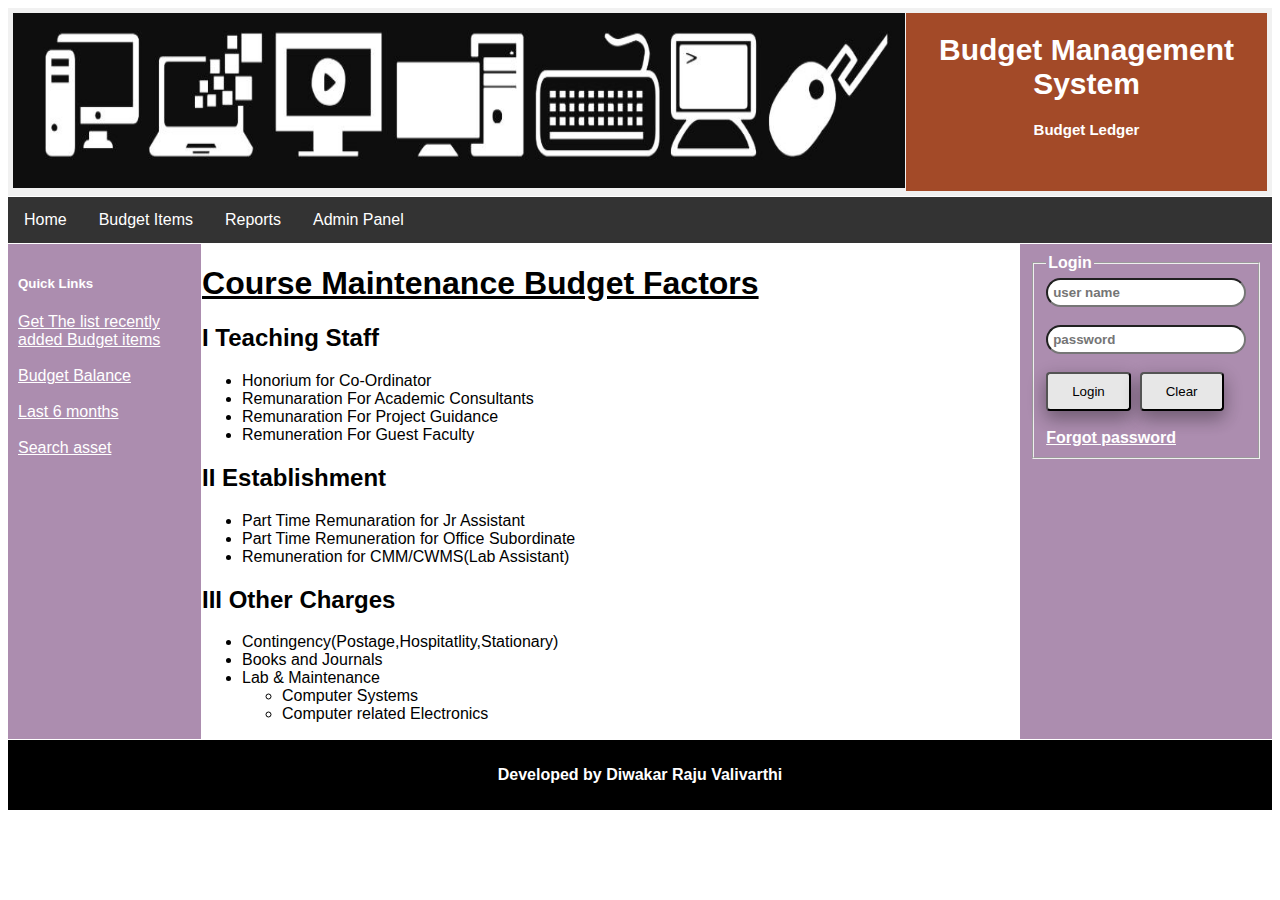
<file: index.html>
<!DOCTYPE html>
<html>
    <head>
        <title>Budget Ledger System</title>
        <link rel = "icon" type = "image/png" href = "images/svasset_icon.ico">
        <link rel= "stylesheet" type = "text/css" href= "./styles/style.css">
        <link rel= "script" type = "text/javascript" href = "./js/slides.js">
        <meta charset="UTF-8">
        <meta name="description" content="Asset Management System">
        <meta name="keywords" content="Asset,Budget,Management,Library">
        <meta name="author" content="Diwakar Raju">
        <meta name="viewport" content="width=device-width, initial-scale=1.0">
    </head>
    <body>
        <div class="main_container">
        <div class="header">
            <div class="logo">
              <img src="images/asset_logo.JPG" alt="Logo">
            </div>
            <div class="website_heading">
                <h1>Budget Management System</h1>
                <p>Budget Ledger</p>
            </div>
        </div>
        <div class="navigation">
            <ul>
                <li><a href="index.html" target="_self">Home</a></li>
                <li class="dropdown">
                <a href="javascript:void(0)" class="dropbtn">Budget Items</a>
                <div class="dropdown-content">
                        <a href="add.html" target="_self">Add</a>
                        <a href="#">Remove</a>
                        <a href="#">Update</a>
                </div>
                </li>
                <li class="dropdown">
                <a href="javascript:void(0)" class="dropbtn">Reports</a>
                <div class="dropdown-content">
                        <a href="#">Budget Report</a>
                        <a href="#">Budget Dashboard</a>
                </div>
                </li>
                <li><a href="#">Admin Panel</a></li>
            </ul>
        </div>
        <div class="quicklinks">
            <h5>Quick Links</h5>
            <a href="#">Get The list recently added Budget items</a><br><br>
            <a href="#">Budget Balance</a><br><br>
            <a href="#">Last 6 months</a><br><br>
            <a href="#">Search asset</a><br><br>
        </div>
        <div class="main_content">
            <u><h1>Course Maintenance Budget Factors</h1></u>
            <h2>I Teaching Staff</h2>
            <ul>
                <li>Honorium for Co-Ordinator</li>
                <li>Remunaration For Academic Consultants</li>
                <li>Remunaration For Project Guidance</li>
                <li>Remuneration For Guest Faculty</li>
            </ul>
            <h2>II Establishment</h2>
            <ul>
                <li>Part Time Remunaration for Jr Assistant</li>
                <li>Part Time Remuneration for Office Subordinate</li>
                <li>Remuneration for CMM/CWMS(Lab Assistant)</li>
            </ul>
            <h2>III Other Charges</h2>
            <ul>
                <li>Contingency(Postage,Hospitatlity,Stationary)</li>
                <li>Books and Journals</li>
                <li>Lab & Maintenance<ul>
                    <li>Computer Systems</li>
                    <li>Computer related Electronics</li>
                </ul></li>
            </ul>
        </div>
        <div class="side_content">
            <div class="login">
                <form action="" class="" >
                    <fieldset>
                    <legend>Login</legend>
                    <input type="text" id="usrid" name="userid" value="" placeholder="user name" required><br><br>
                    <input type="password" id="usrpwd" name="usrpwd" placeholder="password" required><br><br>
                    <input type="submit" name="submit" value="Login">&nbsp;
                    <input type="reset" name="resetall" value="Clear"><br><br>
                    <a href="#">Forgot password</a>
                    </fieldset>
                </form>
            </div>
        </div>
        <div class="footer">
            <div class="About" id="About">
                <p>Developed by Diwakar Raju Valivarthi</p>
            </div>
        </div>
        </div>
    </body>
</html>
</file>
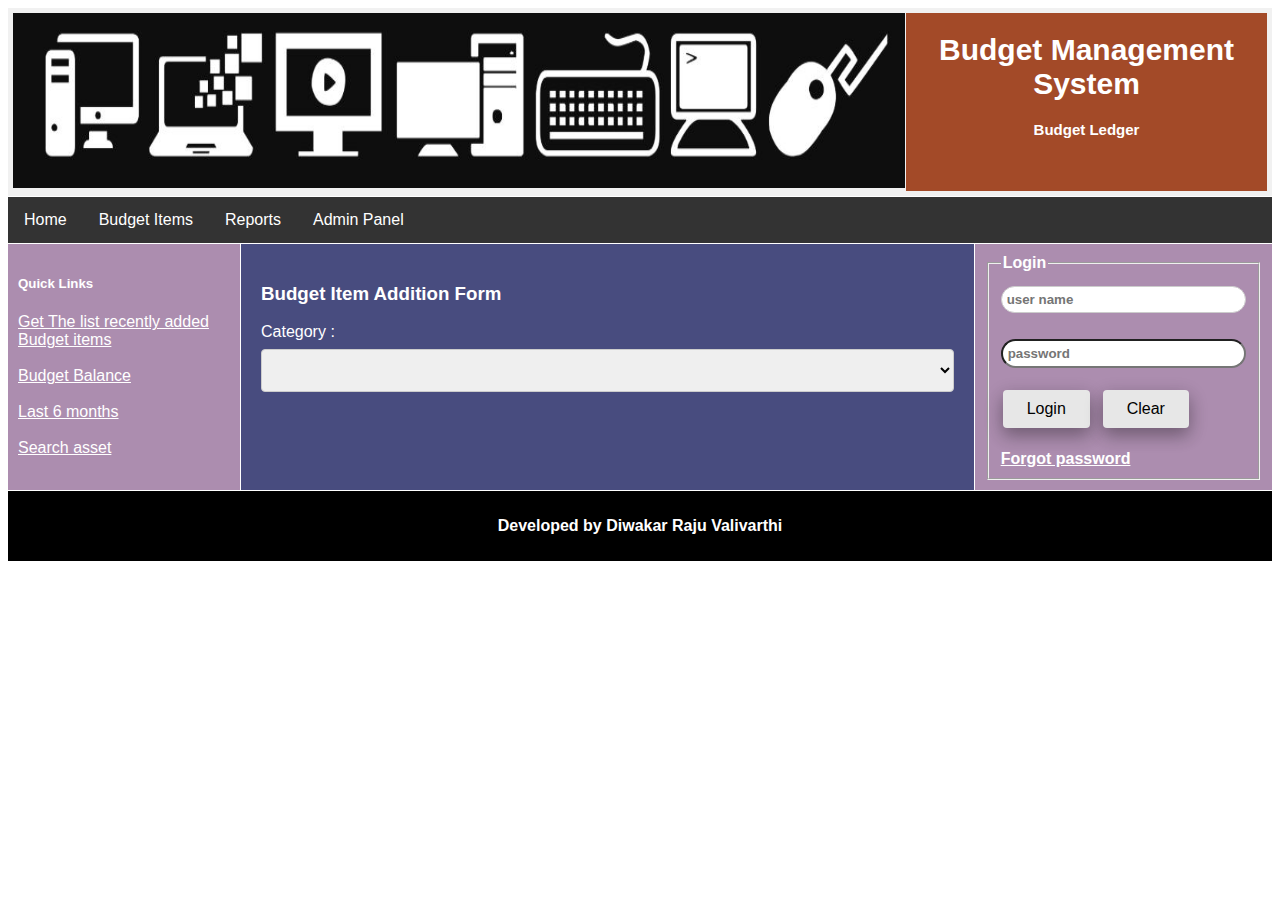
<file: add.html>
<!DOCTYPE html>
<html>
    <head>
        <title>Budget Ledger System</title>
        <link rel = "icon" type = "image/png" href = "images/svasset_icon.ico">
        <link rel= "stylesheet" type = "text/css" href= "./styles/style.css">
        <link rel= "stylesheet" type = "text/css" href= "./styles/addpagestyles.css">
        <link rel= "script" type = "text/javascript" href = "./js/slides.js">
        <meta charset="UTF-8">
        <meta name="description" content="Budget Management System">
        <meta name="keywords" content="Budget,Management,Library">
        <meta name="author" content="Diwakar Raju">
        <meta name="viewport" content="width=device-width, initial-scale=1.0">
        <style>
        </style>
    </head>
    <body>
        <script src="js/slides.js" ></script>
        <div class="main_container">
        <div class="header">
            <div class="logo">
              <img src="images/asset_logo.JPG" alt="Logo">
            </div>
            <div class="website_heading">
                <h1>Budget Management System</h1>
                <p>Budget Ledger</p>
            </div>
        </div>
        <div class="navigation">
            <ul>
                <li><a href="index.html" target="_self">Home</a></li>
                <li class="dropdown">
                <a href="javascript:void(0)" class="dropbtn">Budget Items</a>
                <div class="dropdown-content">
                        <a href="add.html" target="_self">Add</a>
                        <a href="#">Remove</a>
                        <a href="#">Update</a>
                </div>
                </li>
                <li class="dropdown">
                <a href="javascript:void(0)" class="dropbtn">Reports</a>
                <div class="dropdown-content">
                        <a href="#">Budget Report</a>
                        <a href="#">Budget Dashboard</a>
                </div>
                </li>
                <li><a href="#">Admin Panel</a></li>
            </ul>
        </div>
        <div class="quicklinks">
            <h5>Quick Links</h5>
            <a href="#">Get The list recently added Budget items</a><br><br>
            <a href="#">Budget Balance</a><br><br>
            <a href="#">Last 6 months</a><br><br>
            <a href="#">Search asset</a><br><br>
        </div>
        <div class="main_content">
            <div class="mcaddForm">
                <h3>Budget Item Addition Form</h3>
                <label for="Category">Category : </label>
                <select id="Category" name="Category" onchange="showCat()">
                    <option value=""></option>
                    <option  value="TSDiv">Teaching Staff</option>
                    <option  value="ESTBDiv">Establishment</option>
                    <option  value="OTCDiv">Other Charges</option>
                </select><br><br>
                <div class="TStaffDiv" id="TSDiv">
                    <form class="TStaffForm">
                        <h3>Teaching Staff Form</h3>
                        <label for="TStaff">Teaching Staff Category : </label>
                        <select id="TStaff" name="TStaff" onchange="showTS()">
                            <option value=""></option>
                            <option value="AC">Academic Consultant</option>
                            <option value="PG">Project Guidance</option>
                            <option value="GF">Guest Faculty</option>
                        </select>
                        <div id="AC" class="ACRel">
                            <label for="ACName">AC Name : </label>
                            <input type="text" name="ACName" id="ACName" placeholder="AC Name">
                            <label for="ACBillToPay">Bill Amount : </label>
                            <input type="number" name="ACBillToPay" id="ACBillToPay" placeholder="Amount to be paid">
                            <label for="ACBill">Upload Bill : </label>
                            <input type="file" name="ACBill" id="ACBill">
                        </div>
                        <div id="PG" class="PGRel">
                            <label for="PGName">Project Name : </label>
                            <input type="text" name="PGName" id="PGName" placeholder="Project Name">
                            <label for="PGDesc">Project Description : </label>
                            <input type="text" name="PGDesc" id="PGDesc" placeholder="Project Description">
                            <label for="PGBillToPay">Bill Amount : </label>
                            <input type="number" name="ACBillToPay" id="ACBillToPay" placeholder="Amount to be paid">
                            <label for="PGBill">Upload Bill : </label>
                            <input type="file" name="PGBill" id="PGBill">
                        </div>
                        <div id="GF" class="GFRel">
                            <label for="GFName">Guest Faculty Name : </label>
                            <input type="text" name="GFName" id="GFName" placeholder="Guest Faculty Name">
                            <label for="GFDesc">Courses Taught : </label>
                            <input type="text" name="GFDesc" id="GFDesc" placeholder="Description">
                            <label for="GFBillToPay">Bill Amount : </label>
                            <input type="number" name="GFBillToPay" id="GFBillToPay" placeholder="Amount to be paid">
                            <label for="GFBill">Upload Bill : </label>
                            <input type="file" name="GFBill" id="GFBill">
                        </div>   
                        <input type="submit" name="submit" value="Login">&nbsp;
                        <input type="reset" name="resetall" value="Clear"><br><br>
                    </form>
                </div>
                <div class="Estbdiv" id="ESTBDiv">
                    <form class="EstbForm">
                    <label for="ESTB">Establishment Charge Type : </label>
                    <select id="ESTB" name="ESTB" onchange="showEstb()">
                        <option value=""></option>
                        <option value="JA">Junior Assistant</option>
                        <option value="OFS">Office Subordinate</option>
                        <option value="LBA">Lab Assistant</option>
                    </select>
                    <div class="JARel" id="JA">
                        <label for="JAName">JA Name : </label>
                        <input type="text" name="JAName" id="JAName" placeholder="Junior Assistant Name">
                        <label for="JABillToPay">Bill Amount : </label>
                        <input type="number" name="JABillToPay" id="JABillToPay" placeholder="Amount to be paid">
                        <label for="JABill">Upload Bill : </label>
                        <input type="file" name="JABill" id="JABill">
                    </div>
                    <div class="OFSRel" id="OFS">
                        <label for="OFSName">OFS Name : </label>
                        <input type="text" name="OFSName" id="OFSName" placeholder="Office Subordinate Name">
                        <label for="OFSBillToPay">Bill Amount : </label>
                        <input type="number" name="OFSBillToPay" id="OFSBillToPay" placeholder="Amount to be paid">
                        <label for="OFSBill">Upload Bill : </label>
                        <input type="file" name="OFSBill" id="OFSBill">
                    </div>
                    <div class="LBARel" id="LBA">
                        <label for="LBAName">LBA Name : </label>
                        <input type="text" name="LBAName" id="LBAName" placeholder="Lab Assistant Name">
                        <label for="LBABillToPay">Bill Amount : </label>
                        <input type="number" name="LBABillToPay" id="LBABillToPay" placeholder="Amount to be paid">
                        <label for="LBABill">Upload Bill : </label>
                        <input type="file" name="LBABill" id="LBABill">
                    </div>  
                    <input type="submit" name="submit" value="Login">&nbsp;
                    <input type="reset" name="resetall" value="Clear"><br><br>
                    </form>
                </div>
                    <div class="OTCDiv" id="OTCDiv">
                        <form class="OTCForm">
                            <label For="OTC">Other Charge Type : </label>
                            <select id="OTC" name="OTC" onchange="showOtc()">
                                <option value=""></option>
                                <option value="OTCCont">Contingency(Postage,Hospitality,Stationary)</option>
                                <option value="OTCBok">Journals and Books</option>
                                <option value="OTCLab" title="Computer and computer related">Lab & Maintenance</option>
                            </select>
                            <div class="COTrel" id="OTCCont">
                                <label for="Cont">Contingency Type : </label>
                                <select name="Cont">
                                    <option value="Postage">Postage</option>
                                    <option value="Hospitality">Hospitality</option>
                                    <option value="Stationary">Stationary</option>
                                </select>
                                <label for="COTBillToPay">Bill Amount : </label>
                                <input type="number" name="COTBillToPay" id="COTBillToPay" placeholder="Amount to be paid">
                                <label for="COTBill">Upload Bill : </label>
                                <input type="file" name="COTBill" id="COTBill">
                            </div>
                            <div class="BOKRel" id="OTCBok">
                                <label for="BokType">Book and Journal : </label>
                                <select name="BokType">
                                    <option value="Bokbok">Book</option>
                                        <option value="BokJor">Journal</option>
                                    </select>
                                    <label for="BokName">Book/Journal Name</label>
                                    <input type="text" name="BokName" id="BokName" placeholder="Book Name">
                                    <label for="BokISBN">ISBN</label>
                                    <input type="text" name="BokISBN" id="BOKISBN" placeholder="Book ISBN No">
                                    <label for="BokPub">Publisher</label>
                                    <input type="text" name="BokPub" id="BokPub" placeholder="Book Publisher No">
                                    <label for="BokBillToPay">Bill Amount : </label>
                                    <input type="number" name="BokBillToPay" id="BokBillToPay" placeholder="Amount to be paid">
                                    <label for="BokBill">Upload Bill : </label>
                                    <input type="file" name="BokBill" id="BokBill">
                                </div>
                                <div class="LABRel" id="OTCLab">
                                    <label for="LabItemNm">Lab Item : </label>
                                    <select name="LabItemType">
                                        <option value="LabCs">Computer</option>
                                        <option value="LabCR">Electronics</option>
                                    </select>
                                    <label for="LabCsNm">Item Name : </label>
                                    <input title="Computer System/Electronics Item" type="text" name="LabCsNm" type="LabCsNm" placeholder="System Name">
                                    <label for="LabCsBillToPay">Bill Amount : </label>
                                    <input type="number" name="LabCsBillToPay" id="LabCsBillToPay" placeholder="Amount to be paid">
                                    <label for="LabCsBill">Upload Bill : </label>
                                    <input type="file" name="LabCsBill" id="LabCsBill">
                                </div>
                            </form>  
                        <input type="submit" name="submit" value="Login">&nbsp;
                        <input type="reset" name="resetall" value="Clear"><br><br>
                        </div>
            </div>                
        </div>
        <div class="side_content">
            <div class="login">
                <form action="" class="" >
                    <fieldset>
                    <legend>Login</legend>
                    <input type="text" id="usrid" name="userid" value="" placeholder="user name" required><br><br>
                    <input type="password" id="usrpwd" name="usrpwd" placeholder="password" required><br><br>
                    <input type="submit" name="submit" value="Login">&nbsp;
                    <input type="reset" name="resetall" value="Clear"><br><br>
                    <a href="#">Forgot password</a>
                    </fieldset>
                </form>
            </div>
        </div>
        <div class="footer">
            <div class="About" id="About">
                <p>Developed by Diwakar Raju Valivarthi</p>
            </div>
        </div>
        </div>
    </body>
</html>
</file>
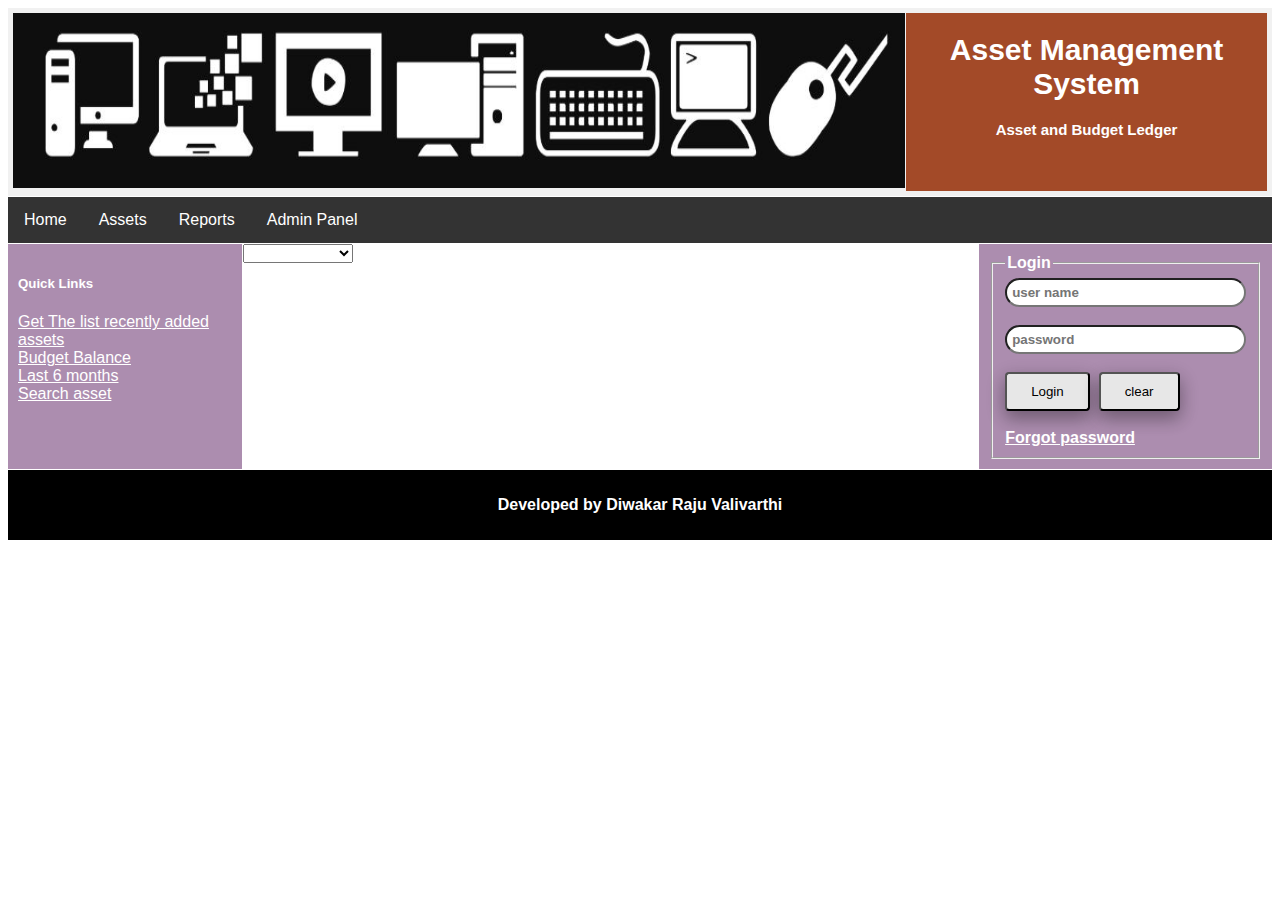
<file: add.php.html>
<!DOCTYPE html>
<html>
    <head>
        <title>Asset Management System</title>
        <link rel = "icon" type = "image/png" href = "images/svasset_icon.ico">
        <link rel= "stylesheet" type = "text/css" href= "./styles/style.css">
        <meta charset="UTF-8">
        <meta name="description" content="Asset Management System">
        <meta name="keywords" content="Asset,Budget,Management,Library">
        <meta name="author" content="Diwakar Raju">
        <meta name="viewport" content="width=device-width, initial-scale=1.0">
        <style>
            #TSDiv,#ESTBDiv,#OTCDiv{
            display:none;
        }
        #OTCLab,#OTCBok,#OTCCont,#LBA,#OFS,#JA,#AC,#PG,#GF{
            display:none;
        }
        .mcaddform{
            color:black;
        }
        </style>
    </head>
    <body>
        <script src="js/slides.js" ></script>
        <div class="main_container">
        <div class="header">
            <div class="logo">
              <img src="images/asset_logo.JPG" alt="Logo">
            </div>
            <div class="website_heading">
                <h1>Asset Management System</h1>
                <p>Asset and Budget Ledger</p>
            </div>
        </div>
        <div class="navigation">
            <ul>
                <li><a href="index.html" target="_self">Home</a></li>
                <li class="dropdown">
                <a href="javascript:void(0)" class="dropbtn">Assets</a>
                <div class="dropdown-content">
                        <a href="#" >Add</a>
                        <a href="#">Remove</a>
                        <a href="#">Update</a>
                </div>
                </li>
                <li class="dropdown">
                <a href="javascript:void(0)" class="dropbtn">Reports</a>
                <div class="dropdown-content">
                        <a href="#" >Asset Report</a>
                        <a href="#">Budget Report</a>
                        <a href="#">Asset Dashboard</a>
                </div>
                </li>
                <li><a href="#">Admin Panel</a></li>
            </ul>
        </div>
        <div class="quicklinks">
            <h5>Quick Links</h5>
            <a href="#">Get The list recently added assets</a><br>
            <a href="#">Budget Balance</a><br>
            <a href="#">Last 6 months</a><br>
            <a href="#">Search asset</a><br>
        </div>
        <div class="main_content">
            <div class="mcaddForm">
                    <select id="Category" name="Category" onchange="showCat()">
                            <option value=""></option>
                            <option  value="TSDiv">Teaching Staff</option>
                            <option  value="ESTBDiv">Establishment</option>
                            <option  value="OTCDiv">Other Charges</option>
                        </select><br><br>
                        <div class="TStaffDiv" id="TSDiv">
                            <form class="TStaffForm">
                                <select id="TStaff" name="TStaff" onchange="showTS()">
                                    <option value=""></option>
                                    <option value="AC">Academic Consultant</option>
                                    <option value="PG">Project Guidance</option>
                                    <option value="GF">Guest Faculty</option>
                                </select>
                                <div id="AC" class="ACRel">
                                    <label for="ACName">AC Name : </label>
                                    <input type="text" name="ACName" id="ACName" placeholder="AC Name">
                                    <label for="ACBillToPay">Bill Amount : </label>
                                    <input type="number" name="ACBillToPay" id="ACBillToPay" placeholder="Amount to be paid">
                                    <label for="ACBill">Upload Bill : </label>
                                    <input type="file" name="ACBill" id="ACBill">
                                </div>
                                <div id="PG" class="PGRel">
                                    <label for="PGName">Project Name : </label>
                                    <input type="text" name="PGName" id="PGName" placeholder="Project Name">
                                    <label for="PGDesc">Project Description : </label>
                                    <input type="text" name="PGDesc" id="PGDesc" placeholder="Project Description">
                                    <label for="PGBillToPay">Bill Amount : </label>
                                    <input type="number" name="ACBillToPay" id="ACBillToPay" placeholder="Amount to be paid">
                                    <label for="PGBill">Upload Bill : </label>
                                    <input type="file" name="PGBill" id="PGBill">
                                </div>
                                <div id="GF" class="GFRel">
                                    <label for="GFName">Guest Faculty Name : </label>
                                    <input type="text" name="GFName" id="GFName" placeholder="Guest Faculty Name">
                                    <label for="GFDesc">Courses Taught : </label>
                                    <input type="text" name="GFDesc" id="GFDesc" placeholder="Description">
                                    <label for="GFBillToPay">Bill Amount : </label>
                                    <input type="number" name="GFBillToPay" id="GFBillToPay" placeholder="Amount to be paid">
                                    <label for="GFBill">Upload Bill : </label>
                                    <input type="file" name="GFBill" id="GFBill">
                                </div>
                            </form>
                        </div>
                        <div class="Estbdiv" id="ESTBDiv">
                            <form class="EstbForm">
                                <select id="ESTB" name="ESTB" onchange="showEstb()">
                                    <option value=""></option>
                                    <option value="JA">Junior Assistant</option>
                                    <option value="OFS">Office Subordinate</option>
                                    <option value="LBA">Lab Assistant</option>
                                </select>
                                <div class="JARel" id="JA">
                                    <label for="JAName">JA Name : </label>
                                    <input type="text" name="JAName" id="JAName" placeholder="Junior Assistant Name">
                                    <label for="JABillToPay">Bill Amount : </label>
                                    <input type="number" name="JABillToPay" id="JABillToPay" placeholder="Amount to be paid">
                                    <label for="JABill">Upload Bill : </label>
                                    <input type="file" name="JABill" id="JABill">
                                </div>
                                <div class="OFSRel" id="OFS">
                                    <label for="OFSName">OFS Name : </label>
                                    <input type="text" name="OFSName" id="OFSName" placeholder="Office Subordinate Name">
                                    <label for="OFSBillToPay">Bill Amount : </label>
                                    <input type="number" name="OFSBillToPay" id="OFSBillToPay" placeholder="Amount to be paid">
                                    <label for="OFSBill">Upload Bill : </label>
                                    <input type="file" name="OFSBill" id="OFSBill">
                                </div>
                                <div class="LBARel" id="LBA">
                                    <label for="LBAName">LBA Name : </label>
                                    <input type="text" name="LBAName" id="LBAName" placeholder="Lab Assistant Name">
                                    <label for="LBABillToPay">Bill Amount : </label>
                                    <input type="number" name="LBABillToPay" id="LBABillToPay" placeholder="Amount to be paid">
                                    <label for="LBABill">Upload Bill : </label>
                                    <input type="file" name="LBABill" id="LBABill">
                                </div>
                            </form>
                        </div>
                        <div class="OTCDiv" id="OTCDiv">
                            <form class="OTCForm">
                                <select id="OTC" name="OTC" onchange="showOtc()">
                                    <option value=""></option>
                                    <option value="OTCCont">Contingency(Postage,Hospitality,Stationary)</option>
                                    <option value="OTCBok">Journals and Books</option>
                                    <option value="OTCLab" title="Computer and computer related">Lab & Maintenance</option>
                                </select>
                                <div class="COTrel" id="OTCCont">
                                    <label for="Cont">Contingency Type : </label>
                                    <select name="Cont">
                                        <option value="Postage">Postage</option>
                                        <option value="Hospitality">Hospitality</option>
                                        <option value="Stationary">Stationary</option>
                                    </select>
                                    <label for="COTBillToPay">Bill Amount : </label>
                                    <input type="number" name="COTBillToPay" id="COTBillToPay" placeholder="Amount to be paid">
                                    <label for="COTBill">Upload Bill : </label>
                                    <input type="file" name="COTBill" id="COTBill">
                                </div>
                                <div class="BOKRel" id="OTCBok">
                                    <label for="BokType">Book and Journal : </label>
                                    <select name="BokType">
                                        <option value="Bokbok">Book</option>
                                        <option value="BokJor">Journal</option>
                                    </select>
                                    <label for="BokName">Book/Journal Name</label>
                                    <input type="text" name="BokName" id="BokName" placeholder="Book Name">
                                    <label for="BokISBN">ISBN</label>
                                    <input type="text" name="BokISBN" id="BOKISBN" placeholder="Book ISBN No">
                                    <label for="BokPub">Publisher</label>
                                    <input type="text" name="BokPub" id="BokPub" placeholder="Book Publisher No">
                                    <label for="BokBillToPay">Bill Amount : </label>
                                    <input type="number" name="BokBillToPay" id="BokBillToPay" placeholder="Amount to be paid">
                                    <label for="BokBill">Upload Bill : </label>
                                    <input type="file" name="BokBill" id="BokBill">
                                </div>
                                <div class="LABRel" id="OTCLab">
                                    <label for="LabItemNm">Lab Item : </label>
                                    <select name="LabItemType">
                                        <option value="LabCs">Computer</option>
                                        <option value="LabCR">Electronics</option>
                                    </select>
                                    <label for="LabCsNm">Item Name : </label>
                                    <input title="Computer System/Electronics Item" type="text" name="LabCsNm" type="LabCsNm" placeholder="System Name">
                                    <label for="LabCsBillToPay">Bill Amount : </label>
                                    <input type="number" name="LabCsBillToPay" id="LabCsBillToPay" placeholder="Amount to be paid">
                                    <label for="LabCsBill">Upload Bill : </label>
                                    <input type="file" name="LabCsBill" id="LabCsBill">
                                </div>
                            </form>
                        </div>
            </div>
        </div>
        <div class="side_content">
            <div class="login">
                <form action="" class="" >
                    <fieldset>
                    <legend>Login</legend>
                    <input type="text" id="usrid" name="userid" value="" placeholder="user name" required><br><br>
                    <input type="password" id="usrpwd" name="usrpwd" placeholder="password" required><br><br>
                    <input type="submit" name="submit" value="Login">&nbsp;
                    <input type="reset" name="resetall" value="clear"><br><br>
                    <a href="#">Forgot password</a>
                    </fieldset>
                </form>
            </div>
        </div>
        <div class="footer">
            <div class="About" id="About">
                <p>Developed by Diwakar Raju Valivarthi</p>
            </div>
        </div>
        </div>
    </body>
</html>
</file>
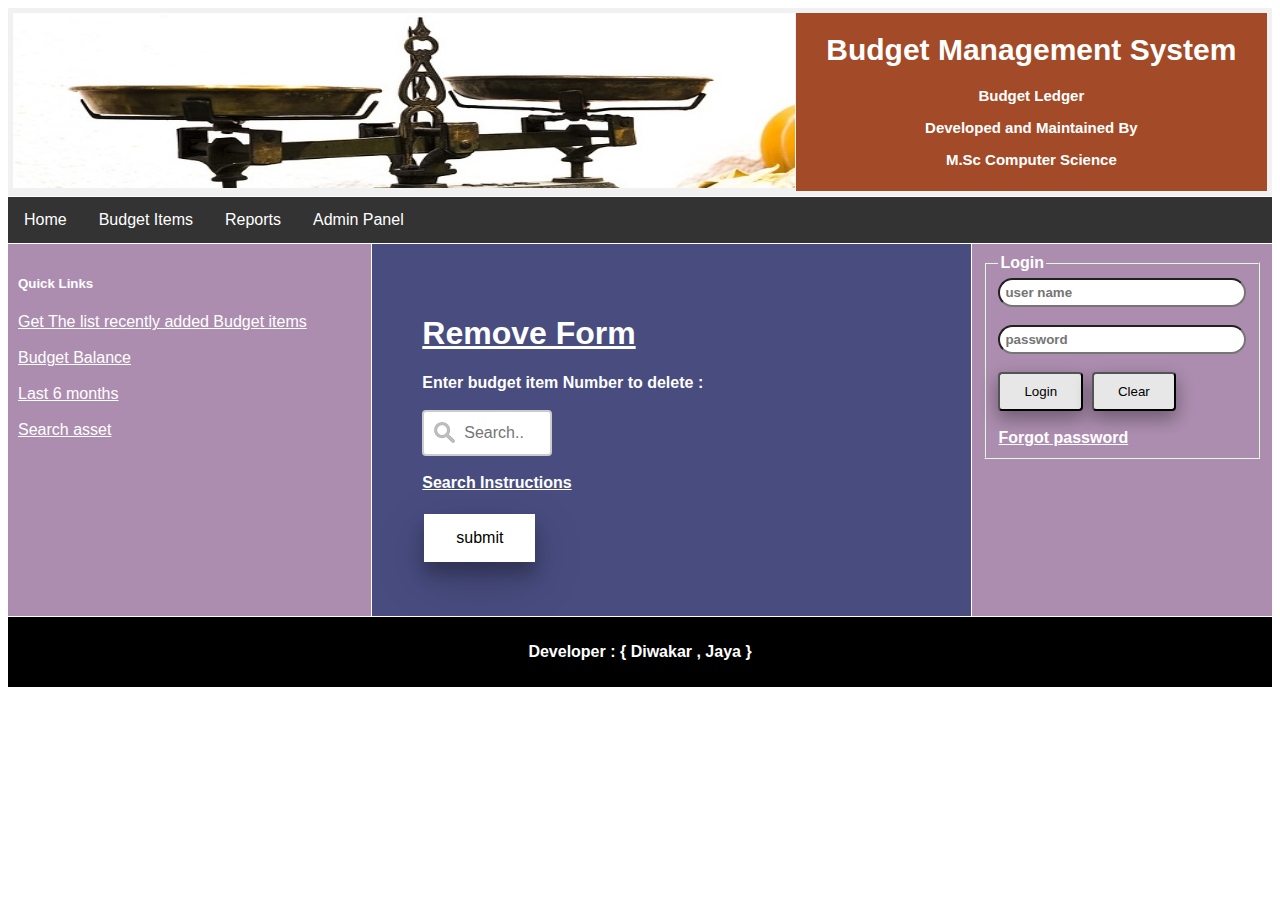
<file: Remove.html>
<!DOCTYPE html>
<html>
    <head>
        <title>Budget Ledger System</title>
        <link rel = "icon" type = "image/png" href = "images/svasset_icon.ico">
        <link rel = "stylesheet" type = "text/css" href= "./styles/style.css">
        <link rel = "stylesheet" type = "text/css" href= "./styles/RemoveStyles.css">
        <link rel = "script" type = "text/javascript" href = "./js/slides.js">
        <meta charset="UTF-8">
        <meta name="description" content="Asset Management System">
        <meta name="keywords" content="Asset,Budget,Management,Library">
        <meta name="author" content="Diwakar Raju">
        <meta name="viewport" content="width=device-width, initial-scale=1.0">
    </head>
    <body>
        <div class="main_container">
        <div class="header">
            <div class="logo">
              <img src="images/budget1.jpg" alt="Logo">
            </div>
            <div class="website_heading">
                <h1>Budget Management System</h1>
                <p>Budget Ledger</p>
                <p>Developed and Maintained By</p>
                <p>M.Sc Computer Science</p>
            </div>
        </div>
        <div class="navigation">
            <ul>
                <li><a href="index.php" target="_self">Home</a></li>
                <li class="dropdown">
                <a href="javascript:void(0)" class="dropbtn">Budget Items</a>
                <div class="dropdown-content">
                        <a href="add.php" target="_self">Add</a>
                        <a href="#">Remove</a>
                        <a href="#">Update</a>
                </div>
                </li>
                <li class="dropdown">
                <a href="javascript:void(0)" class="dropbtn">Reports</a>
                <div class="dropdown-content">
                        <a href="#">Budget Report</a>
                        <a href="#">Budget Dashboard</a>
                </div>
                </li>
                <li><a href="#">Admin Panel</a></li>
            </ul>
        </div>
        <div class="quicklinks">
            <h5>Quick Links</h5>
            <a href="#">Get The list recently added Budget items</a><br><br>
            <a href="#">Budget Balance</a><br><br>
            <a href="#">Last 6 months</a><br><br>
            <a href="#">Search asset</a><br><br>
        </div>
        <div class="main_content">
            <u><h1>Remove Form</h1></u>
            <form id="" class="" action="">
                <label for="AssetID">Enter budget item Number to delete : </label><br><br>
                <input type="text" name="search" placeholder="Search.."><br><br>
                <a href="#">Search Instructions</a><br><br>
                <input type="submit" name="submit" value="submit">
            </form>
        </div>
        <div class="side_content">
            <div class="login">
                <form action="" class="" >
                    <fieldset>
                    <legend>Login</legend>
                    <input type="text" id="usrid" name="userid" value="" placeholder="user name" required><br><br>
                    <input type="password" id="usrpwd" name="usrpwd" placeholder="password" required><br><br>
                    <input type="submit" name="submit" value="Login">&nbsp;
                    <input type="reset" name="resetall" value="Clear"><br><br>
                    <a style="color:white;" href="#">Forgot password</a>
                    </fieldset>
                </form>
            </div>
        </div>
        <div class="footer">
            <div class="About" id="About">
                <p>Developer : { Diwakar , Jaya }</p>
            </div>
        </div>
        </div>
    </body>
</html>
</file>
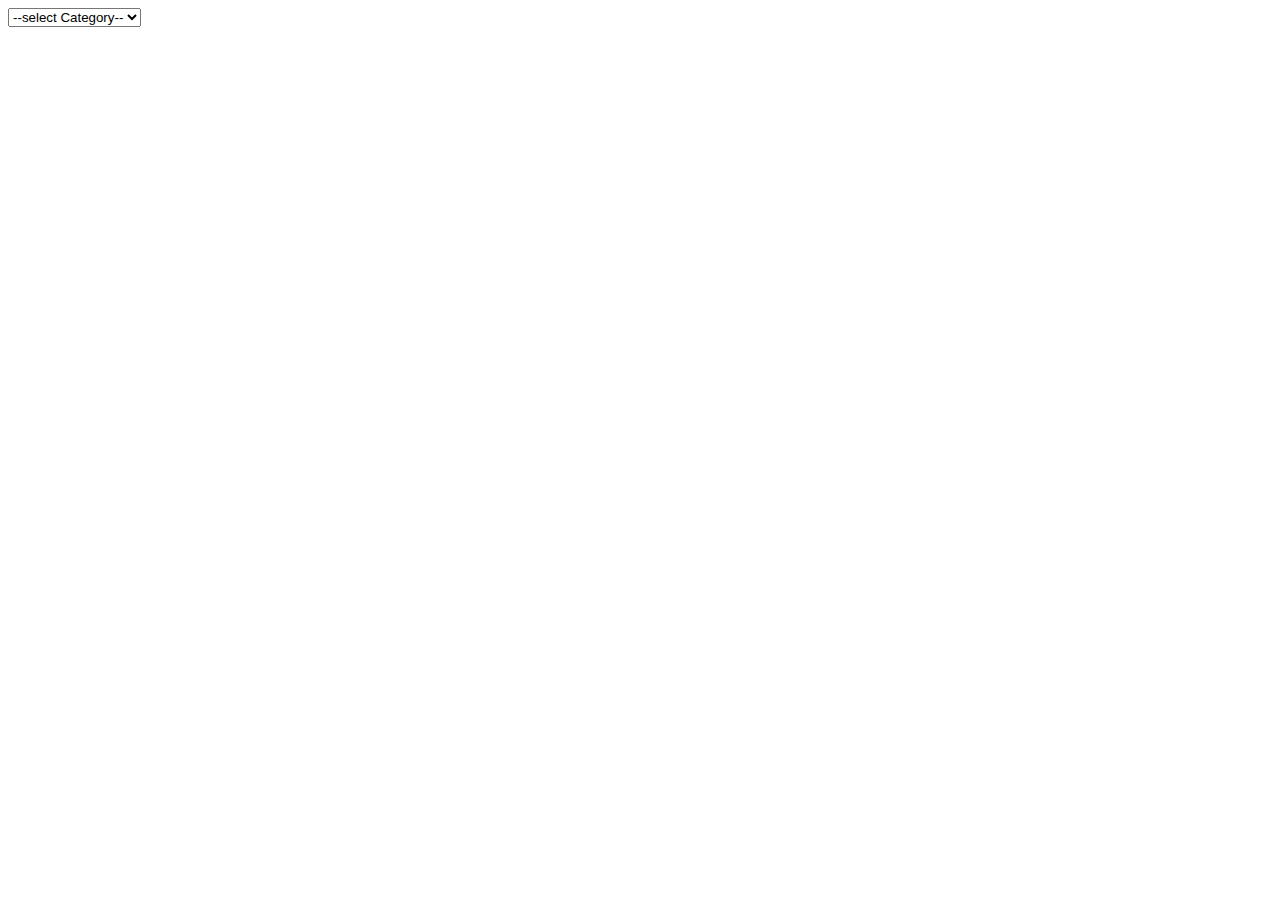
<file: test_form.html>
<html>
<head>
    <style>
        #TS,#ESTB,#OTC{
        display:none;
    }
    #OTCLab,#OTCBok,#OTCCont,#LBA,#OFS,#JA,#AC,#PG,#GF{
        display:none;
    }
    </style>
    <script>
        function showCat(){
                var s = document.getElementById("Category");
                var t = s.value;
                for(i=1;i<s.length;i++){
                    if(s.options[i].value==t){
                        document.getElementById(s.options[i].value).style.display="block";
                    }
                    else{
                        document.getElementById(s.options[i].value).style.display="none";
                    }
                }
            }
            function showTS(){
  var s = document.getElementById("TStaff");
    var t = s.value;
    for(i=1;i<s.length;i++){
      if(s.options[i].value==t){
          document.getElementById(s.options[i].value).style.display="block";
      }
      else{
        document.getElementById(s.options[i].value).style.display="none";
    }
  }
}
function showEstb(){
  var s = document.getElementById("ESTB");
    var t = s.value;
    for(i=1;i<s.length;i++){
      if(s.options[i].value==t){
          document.getElementById(s.options[i].value).style.display="block";
      }
      else{
        document.getElementById(s.options[i].value).style.display="none";
    }
  }
}
function showOtc(){
  var s = document.getElementById("OTC");
    var t = s.value;
    for(i=1;i<s.length;i++){
      if(s.options[i].value==t){
          document.getElementById(s.options[i].value).style.display="block";
      }
      else{
        document.getElementById(s.options[i].value).style.display="none";
    }
  }
}
    </script>
</head>
    <body>
    <select id="Category" name="Category" onchange="showCat()">
        <option value="">--select Category--</option>
        <option  value="TS">Teaching Staff</option>
        <option  value="ESTB">Establishment</option>
        <option  value="OTC">Other Charges</option>
    </select><br><br>
    <div class="TStaffDiv" id="TS">
        <form class="TStaffForm">
            <select name="TStaff" onload="showTS()">
                <option value=""></option>
                <option value="AC">Academic Consultant</option>
                <option value="PG">Project Guidance</option>
                <option value="GF">Guest Faculty</option>
            </select>
            <div class="ACRel">
                <label for="ACName">AC Name : </label>
                <input type="text" name="ACName" id="ACName" placeholder="AC Name">
                <label for="ACBillToPay">Bill Amount : </label>
                <input type="number" name="ACBillToPay" id="ACBillToPay" placeholder="Amount to be paid">
                <label for="ACBill">Upload Bill : </label>
                <input type="file" name="ACBill" id="ACBill">
            </div>
            <div class="PGRel">
                <label for="PGName">Project Name : </label>
                <input type="text" name="PGName" id="PGName" placeholder="Project Name">
                <label for="PGDesc">Project Description : </label>
                <input type="text" name="PGDesc" id="PGDesc" placeholder="Project Description">
                <label for="PGBillToPay">Bill Amount : </label>
                <input type="number" name="ACBillToPay" id="ACBillToPay" placeholder="Amount to be paid">
                <label for="PGBill">Upload Bill : </label>
                <input type="file" name="PGBill" id="PGBill">
            </div>
            <div class="GFRel">
                <label for="GFName">Guest Faculty Name : </label>
                <input type="text" name="GFName" id="GFName" placeholder="Guest Faculty Name">
                <label for="GFDesc">Courses Taught : </label>
                <input type="text" name="GFDesc" id="GFDesc" placeholder="Description">
                <label for="GFBillToPay">Bill Amount : </label>
                <input type="number" name="GFBillToPay" id="GFBillToPay" placeholder="Amount to be paid">
                <label for="GFBill">Upload Bill : </label>
                <input type="file" name="GFBill" id="GFBill">
            </div>
        </form>
    </div>
    <div class="Estbdiv" id="ESTB">
        <form class="EstbForm">
            <select name="ESTB" onload="showEstb()">
                <option value=""></option>
                <option value="JA">Junior Assistant</option>
                <option value="OFS">Office Subordinate</option>
                <option value="LBA">Lab Assistant</option>
            </select>
            <div class="JARel">
                <label for="JAName">JA Name : </label>
                <input type="text" name="JAName" id="JAName" placeholder="Junior Assistant Name">
                <label for="JABillToPay">Bill Amount : </label>
                <input type="number" name="JABillToPay" id="JABillToPay" placeholder="Amount to be paid">
                <label for="JABill">Upload Bill : </label>
                <input type="file" name="JABill" id="JABill">
            </div>
            <div class="OFSRel">
                <label for="OFSName">OFS Name : </label>
                <input type="text" name="OFSName" id="OFSName" placeholder="Office Subordinate Name">
                <label for="OFSBillToPay">Bill Amount : </label>
                <input type="number" name="OFSBillToPay" id="OFSBillToPay" placeholder="Amount to be paid">
                <label for="OFSBill">Upload Bill : </label>
                <input type="file" name="OFSBill" id="OFSBill">
            </div>
            <div class="LBARel">
                <label for="LBAName">LBA Name : </label>
                <input type="text" name="LBAName" id="LBAName" placeholder="Lab Assistant Name">
                <label for="LBABillToPay">Bill Amount : </label>
                <input type="number" name="LBABillToPay" id="LBABillToPay" placeholder="Amount to be paid">
                <label for="LBABill">Upload Bill : </label>
                <input type="file" name="LBABill" id="LBABill">
            </div>
        </form>
    </div>
    <div class="OTCDiv" id="OTC">
        <form class="OTCForm">
            <select name="OTC" onload="showOtc()" >
                <option value=""></option>
                <option value="OTCCont">Contingency(Postage,Hospitality,Stationary)</option>
                <option value="OTCBok">Journals and Books</option>
                <option value="OTCLab" title="Computer and computer related">Lab & Maintenance</option>
            </select>
            <div class="COTrel">
                <label for="Cont">Contingency Type : </label>
                <select name="Cont">
                    <option value="Postage">Postage</option>
                    <option value="Hospitality">Hospitality</option>
                    <option value="Stationary">Stationary</option>
                </select>
                <label for="COTBillToPay">Bill Amount : </label>
                <input type="number" name="COTBillToPay" id="COTBillToPay" placeholder="Amount to be paid">
                <label for="COTBill">Upload Bill : </label>
                <input type="file" name="COTBill" id="COTBill">
            </div>
            <div class="BOKRel">
                <label for="BokType">Book and Journal : </label>
                <select name="BokType">
                    <option value="Bokbok">Book</option>
                    <option value="BokJor">Journal</option>
                </select>
                <label for="BokName">Book/Journal Name</label>
                <input type="text" name="BokName" id="BokName" placeholder="Book Name">
                <label for="BokISBN">ISBN</label>
                <input type="text" name="BokISBN" id="BOKISBN" placeholder="Book ISBN No">
                <label for="BokPub">Publisher</label>
                <input type="text" name="BokPub" id="BokPub" placeholder="Book Publisher No">
                <label for="BokBillToPay">Bill Amount : </label>
                <input type="number" name="BokBillToPay" id="BokBillToPay" placeholder="Amount to be paid">
                <label for="BokBill">Upload Bill : </label>
                <input type="file" name="BokBill" id="BokBill">
            </div>
            <div class="LABRel">
                <label for="LabItemNm">Lab Item : </label>
                <select name="LabItemType">
                    <option value="LabCs">Computer</option>
                    <option value="LabCR">Electronics</option>
                </select>
                <label for="LabCsNm">Item Name : </label>
                <input title="Computer System/Electronics Item" type="text" name="LabCsNm" type="LabCsNm" placeholder="System Name">
                <label for="LabCsBillToPay">Bill Amount : </label>
                <input type="number" name="LabCsBillToPay" id="LabCsBillToPay" placeholder="Amount to be paid">
                <label for="LabCsBill">Upload Bill : </label>
                <input type="file" name="LabCsBill" id="LabCsBill">
            </div>
        </form>
    </div>
</body>
</html>
</file>
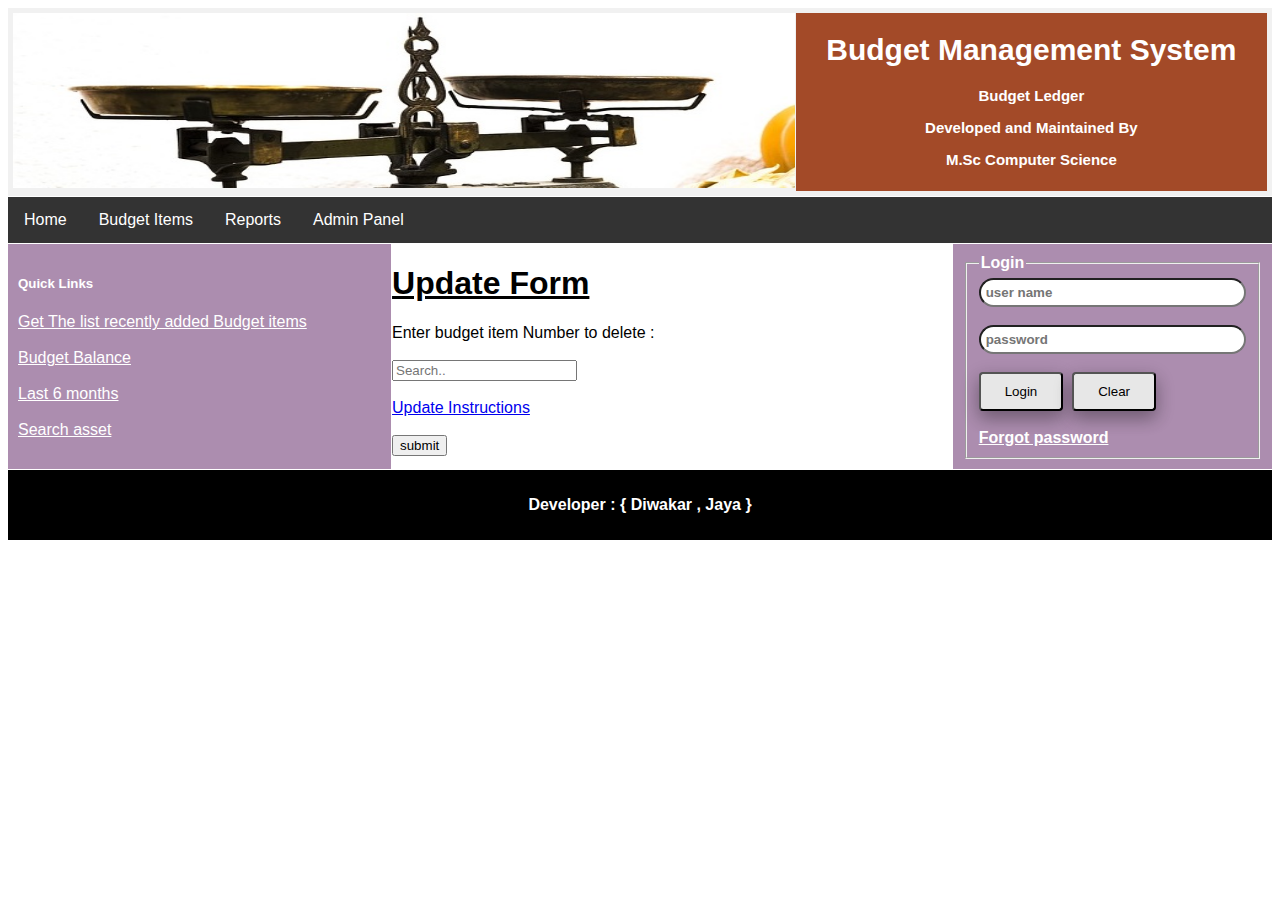
<file: Update.html>
<!DOCTYPE html>
<html>
    <head>
        <title>Budget Ledger System</title>
        <link rel = "icon" type = "image/png" href = "images/svasset_icon.ico">
        <link rel = "stylesheet" type = "text/css" href= "./styles/style.css">
        <link rel = "script" type = "text/javascript" href = "./js/slides.js">
        <meta charset="UTF-8">
        <meta name="description" content="Asset Management System">
        <meta name="keywords" content="Asset,Budget,Management,Library">
        <meta name="author" content="Diwakar Raju">
        <meta name="viewport" content="width=device-width, initial-scale=1.0">
    </head>
    <body>
        <div class="main_container">
        <div class="header">
            <div class="logo">
              <img src="images/budget1.jpg" alt="Logo">
            </div>
            <div class="website_heading">
                <h1>Budget Management System</h1>
                <p>Budget Ledger</p>
                <p>Developed and Maintained By</p>
                <p>M.Sc Computer Science</p>
            </div>
        </div>
        <div class="navigation">
            <ul>
                <li><a href="index.php" target="_self">Home</a></li>
                <li class="dropdown">
                <a href="javascript:void(0)" class="dropbtn">Budget Items</a>
                <div class="dropdown-content">
                        <a href="add.php" target="_self">Add</a>
                        <a href="Remove.php" target="_self">Remove</a>
                        <a href="#">Update</a>
                </div>
                </li>
                <li class="dropdown">
                <a href="javascript:void(0)" class="dropbtn">Reports</a>
                <div class="dropdown-content">
                        <a href="#">Budget Report</a>
                        <a href="#">Budget Dashboard</a>
                </div>
                </li>
                <li><a href="#">Admin Panel</a></li>
            </ul>
        </div>
        <div class="quicklinks">
            <h5>Quick Links</h5>
            <a href="#">Get The list recently added Budget items</a><br><br>
            <a href="#">Budget Balance</a><br><br>
            <a href="#">Last 6 months</a><br><br>
            <a href="#">Search asset</a><br><br>
        </div>
        <div class="main_content">
            <u><h1>Update Form</h1></u>
            <form id="" class="" action="">
                <label for="search_upd_bdg">Enter budget item Number to delete : </label><br><br>
                <input type="text" name="search_upd_bdg" placeholder="Search.."><br><br>
                <a href="#">Update Instructions</a><br><br>
                <input type="submit" name="submit" value="submit">
            </form>
        </div>
        <div class="side_content">
            <div class="login">
                <form action="" class="" >
                    <fieldset>
                    <legend>Login</legend>
                    <input type="text" id="usrid" name="userid" value="" placeholder="user name" required><br><br>
                    <input type="password" id="usrpwd" name="usrpwd" placeholder="password" required><br><br>
                    <input type="submit" name="submit" value="Login">&nbsp;
                    <input type="reset" name="resetall" value="Clear"><br><br>
                    <a style="color:white;" href="#">Forgot password</a>
                    </fieldset>
                </form>
            </div>
        </div>
        <div class="footer">
            <div class="About" id="About">
                <p>Developer : { Diwakar , Jaya }</p>
            </div>
        </div>
        </div>
    </body>
</html>
</file>
<file: styles/style.css>
/*Overall Styling*/
* {
  box-sizing: border-box;
}

body {
  font-family: Arial, Helvetica, sans-serif;
}

/*1--> Style the header */
.header {
  grid-area: header;
  background-color: #f1f1f1;
  padding: 5px;
  text-align: center;
  font-size: 15px;
}

/*2-->Style the navigation*/
.navigation{
    grid-area:navigation;
}
.navigation ul {
  list-style-type: none;
  margin: 0;
  padding: 0;
  overflow: hidden;
  background-color: #333;
}
.navigation li {
  float: left;
}

.navigation li a,.navigation .dropbtn {
  display: inline-block;
  color: white;
  text-align: center;
  padding: 14px 16px;
  text-decoration: none;
}

.navigaion li a:hover, .dropdown:hover .dropbtn {
  background-color: rgb(119, 113, 115);
}

.navigation li.dropdown {
  display: inline-block;
}

.navigation .dropdown-content {
  display: none;
  position: absolute;
  background-color: #f9f9f9;
  min-width: 160px;
  box-shadow: 0px 8px 16px 0px rgba(0,0,0,0.2);
  z-index: 1;
}

.navigation .dropdown-content a {
  color: black;
  padding: 12px 16px;
  text-decoration: none;
  display: block;
  text-align: left;
}

.navigation .dropdown-content a:hover {background-color: #f1f1f1;}

.navigation .dropdown:hover .dropdown-content {
  display: block;
}

/*End of navigation*/

/*0-->Containers*/
/* The grid container */
.main_container {
  display: grid;
  grid-template-areas: 
    'header header header header header header' 
    'navigation navigation navigation navigation navigation navigation'
    'quicklinks main_content main_content main_content main_content side_content'
    'quicklinks main_content main_content main_content main_content side_content'
    'quicklinks main_content main_content main_content main_content side_content' 
    'footer footer footer footer footer footer';
    grid-gap:1px;
  /* grid-column-gap: 10px; - if you want gap between the columns */
} 
/*1-->header container*/
.header{
    display:grid;
    grid-template-areas: 
    'logo logo logo logo logo webhead';
    grid-gap:1px;
}
.logo{
  grid-area: logo;
  /*display:flex;*/
  /*justify-content: center;
  align-items: center;*/
  overflow:hidden;
}
.logo img{
 /* flex-shrink:0;
  min-width:20%;
  min-height:20%;*/
  height:175px;
  width:100%;
}
.website_heading{grid-area:webhead;font-weight: bolder;background-color: #a34a28;color:white;}
/*
.left,
.middle,
.right {
  padding: 10px;
  height: 300px; 
}*/
/*3-->Start of left side content*/

/* Style the quicklinks column */
.quicklinks {
  grid-area: quicklinks;
  padding:10px;
  background-color: #ac8daf;
  color:white;
  width:auto;
}
.quicklinks a{
    color:white;
}
/*End of left side content*/

/*4-->Start of main content*/

/* Style the main column */
.main_content {
  grid-area: main_content; 
}

/*End of Main Content*/

/*5-->Start of Right Content*/

/* Style the right column */
.side_content {
  grid-area: side_content;
}
.side_content a{
  color:white;
}
.side_content{
  width:auto;
  background-color: #ac8daf;
}
.side_content form{
  border-radius: 5px;
  padding: 10px;
  /*color:white;*/
  font-weight: bolder; 
  width: auto;
}
.login form legend{
  color:white;
}
.login form input[type=text],.login form input[type=password]{
  padding:5px;
  width:100%;
  background-color: white;
  color:black;
  font-weight: bolder;
  border-radius:150px;
}
.login form input[type=submit],.login form input[type="reset"]{
  background-color: #e7e7e7; color: black;
  padding: 10px 24px;
  border-radius: 4px;
  box-shadow: 0 8px 16px 0 rgba(0,0,0,0.2), 0 6px 20px 0 rgba(0,0,0,0.19);
}
/*End of right content*/


/*6-->start of footer*/

/* Style the footer */
.footer {
  grid-area: footer;
  background-color: black;
  padding: 10px;
  text-align: center;
}
.About{
  color:white;
  font-weight: bolder;
}
/*end of footer*/

/* Responsive layout - makes the three columns stack on top of each other instead of next to each other */
@media (max-width: 600px) {
  .grid-container  {
    grid-template-areas: 
    'header header header header header header' 
    'navigation navigation navigation navigation navigation navigation'
    'quicklinks quicklinks quicklinks quicklinks quicklinks side_content'
    'side_content side_content side_content side_content side_content side_content'
    'main_content main_content main_content main_content main_content main_content'
    'main_content main_content main_content main_content main_content side_main_content' 
    'main_content main_content main_content main_content main_content side_main_content'
    'footer footer footer footer footer footer';
  }
}
</file>
<file: styles/addpagestyles.css>
#TSDiv,#ESTBDiv,#OTCDiv{
            display:none;
        }
        #OTCLab,#OTCBok,#OTCCont,#LBA,#OFS,#JA,#AC,#PG,#GF{
            display:none;
        }
        .main_content{
            background-color:#484c7f;
            padding:20px;
            color:white;
        }
        input[type=text],input[type=number],select {
            width: 100%;
            padding: 12px 20px;
            margin: 8px 0;
            display: inline-block;
            border: 1px solid #ccc;
            border-radius: 4px;
            box-sizing: border-box;
          }
        input[type=submit],input[type=reset] {
            background-color: white;
            border: none;
            color: black;
            padding: 15px 32px;
            text-align: center;
            text-decoration: none;
            display: inline-block;
            font-size: 16px;
            margin: 4px 2px;
            cursor: pointer;
            -webkit-transition-duration: 0.4s; /* Safari */
            transition-duration: 0.4s;
        }
        input[type=submit]:hover,input[type=reset]:hover{
            box-shadow: 0 12px 16px 0 rgba(0,0,0,0.24),0 17px 50px 0 rgba(0,0,0,0.19);
        }
        input[type=file]{
            width:100%;
            padding:20px;
            background-color:rgb(105, 100, 100);
        }
</file>
<file: styles/RemoveStyles.css>
.main_content{
    padding: 50px;
    background-color: #484c7f;
    color:white;
    font-weight: bolder;
}
.main_content input[type=text] {
  width: 130px;
  box-sizing: border-box;
  border: 2px solid #ccc;
  border-radius: 4px;
  font-size: 16px;
  background-color: white;
  background-image: url('../images/searchicon.png');
  background-position: 10px 10px; 
  background-repeat: no-repeat;
  padding: 12px 20px 12px 40px;
  -webkit-transition: width 0.4s ease-in-out;
  transition: width 0.4s ease-in-out;
}
.main_content a{
    color:white;
}
.main_content input[type=text]:focus {
  width: 100%;
}

.main_content input[type=submit]{
    background-color: white;
    border: none;
    color: black;
    padding: 15px 32px;
    text-align: center;
    text-decoration: none;
    display: inline-block;
    font-size: 16px;
    margin: 4px 2px;
    cursor: pointer;
    -webkit-transition-duration: 0.4s; /* Safari */
    transition-duration: 0.4s;
}
.main_content input[type=submit]{
    box-shadow: 0 12px 16px 0 rgba(0,0,0,0.24),0 17px 50px 0 rgba(0,0,0,0.19);
}
</file>
